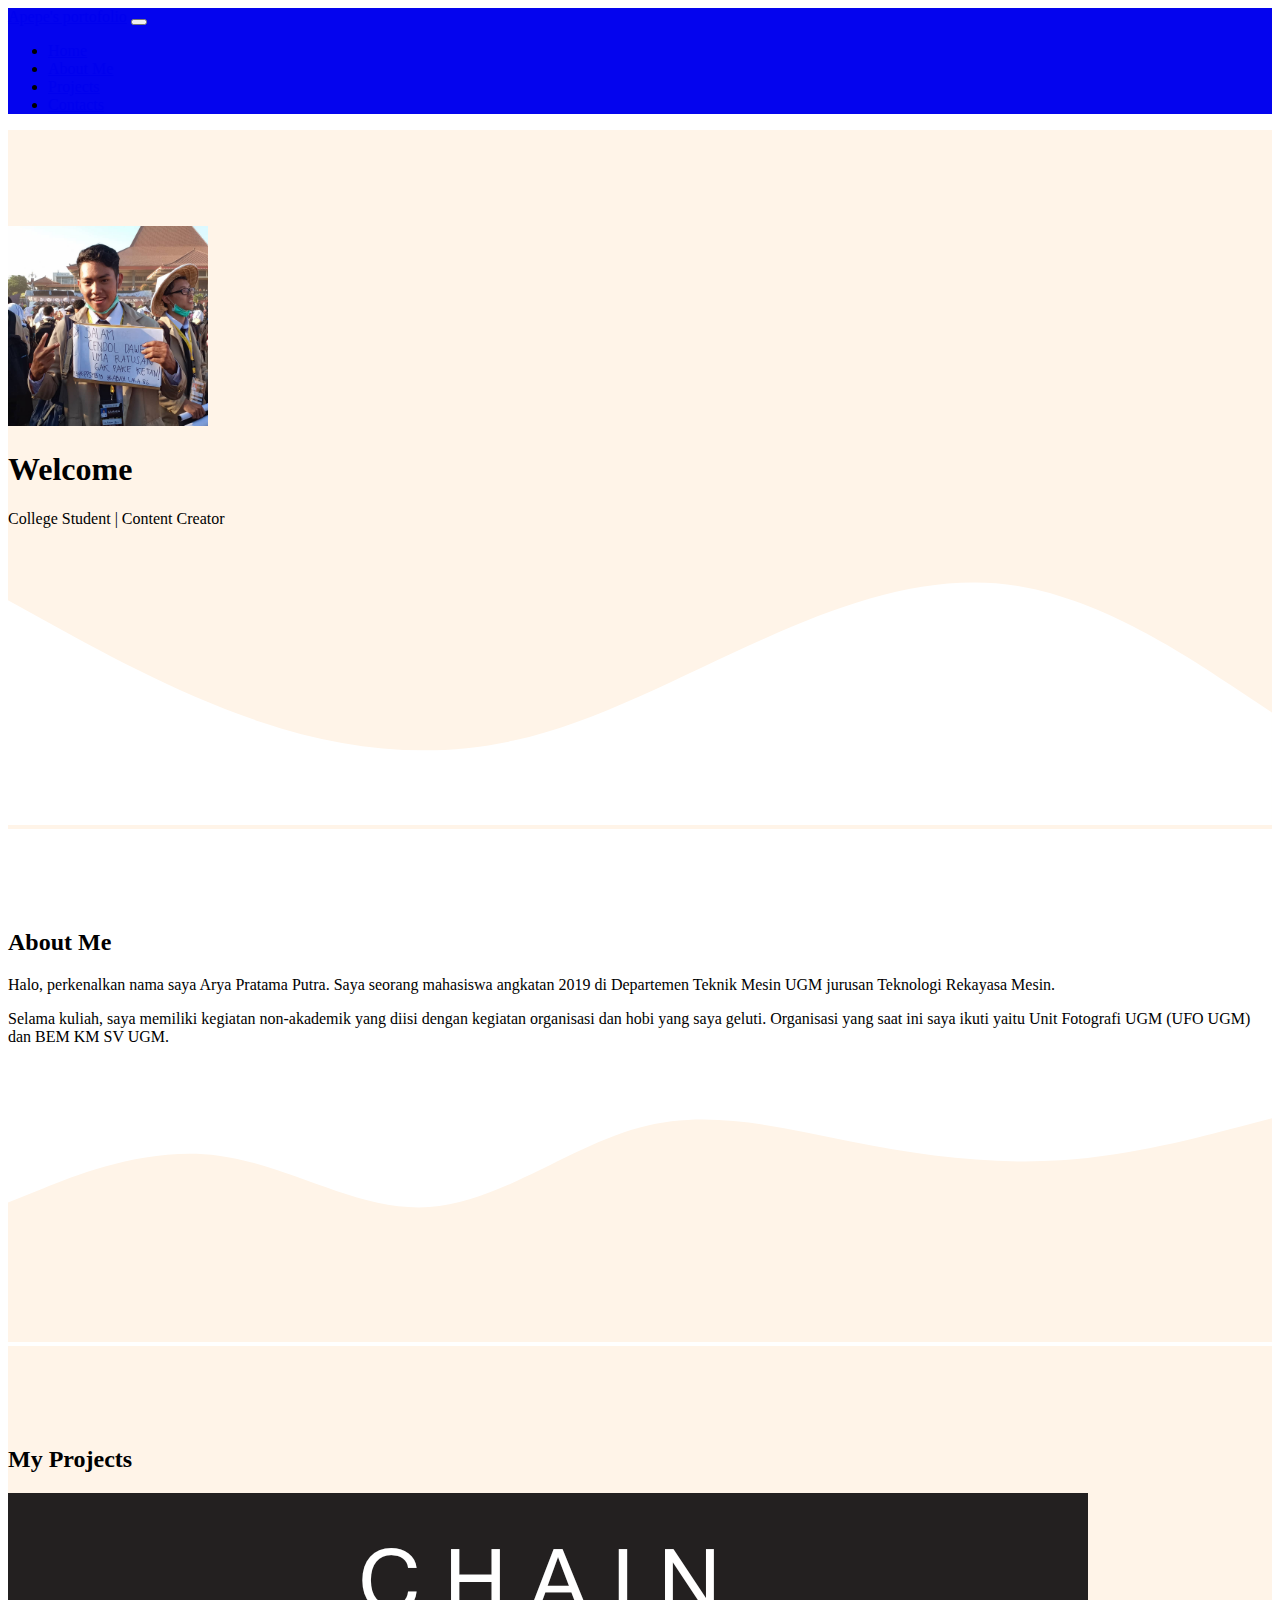
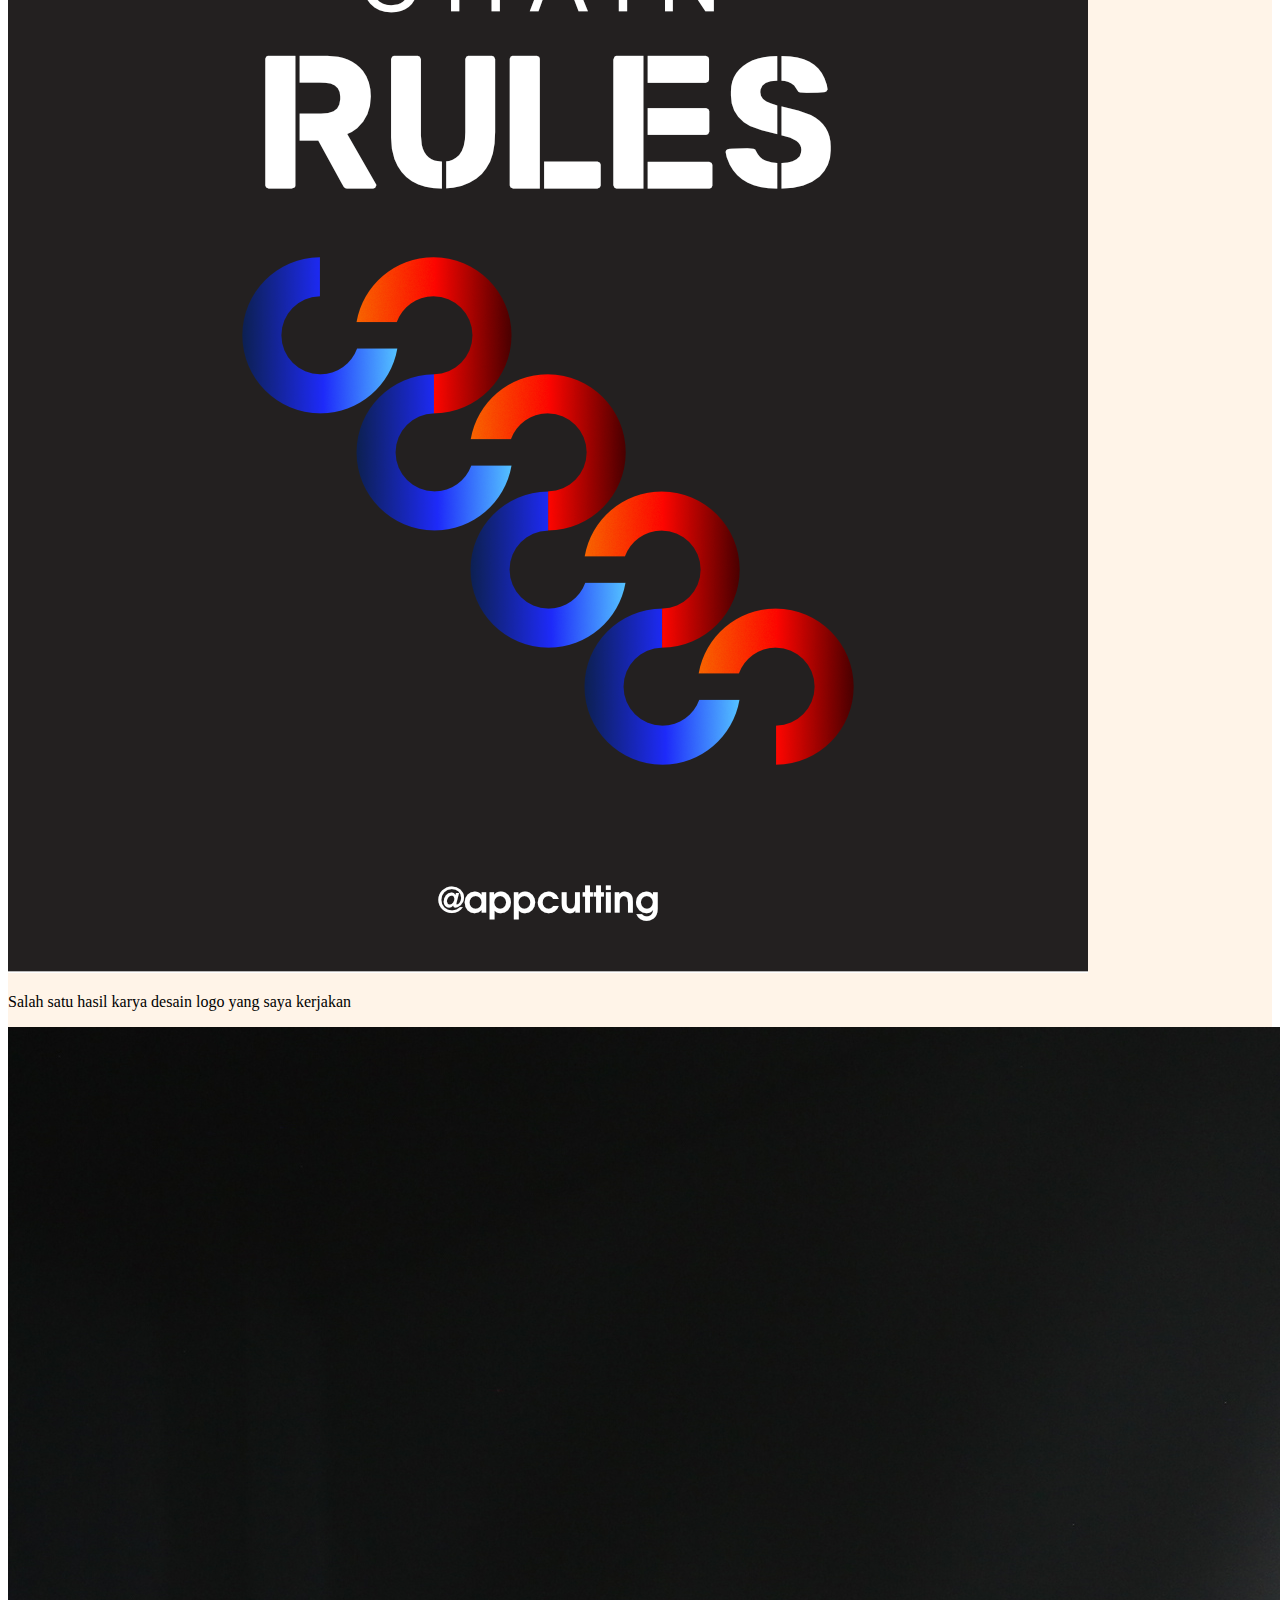
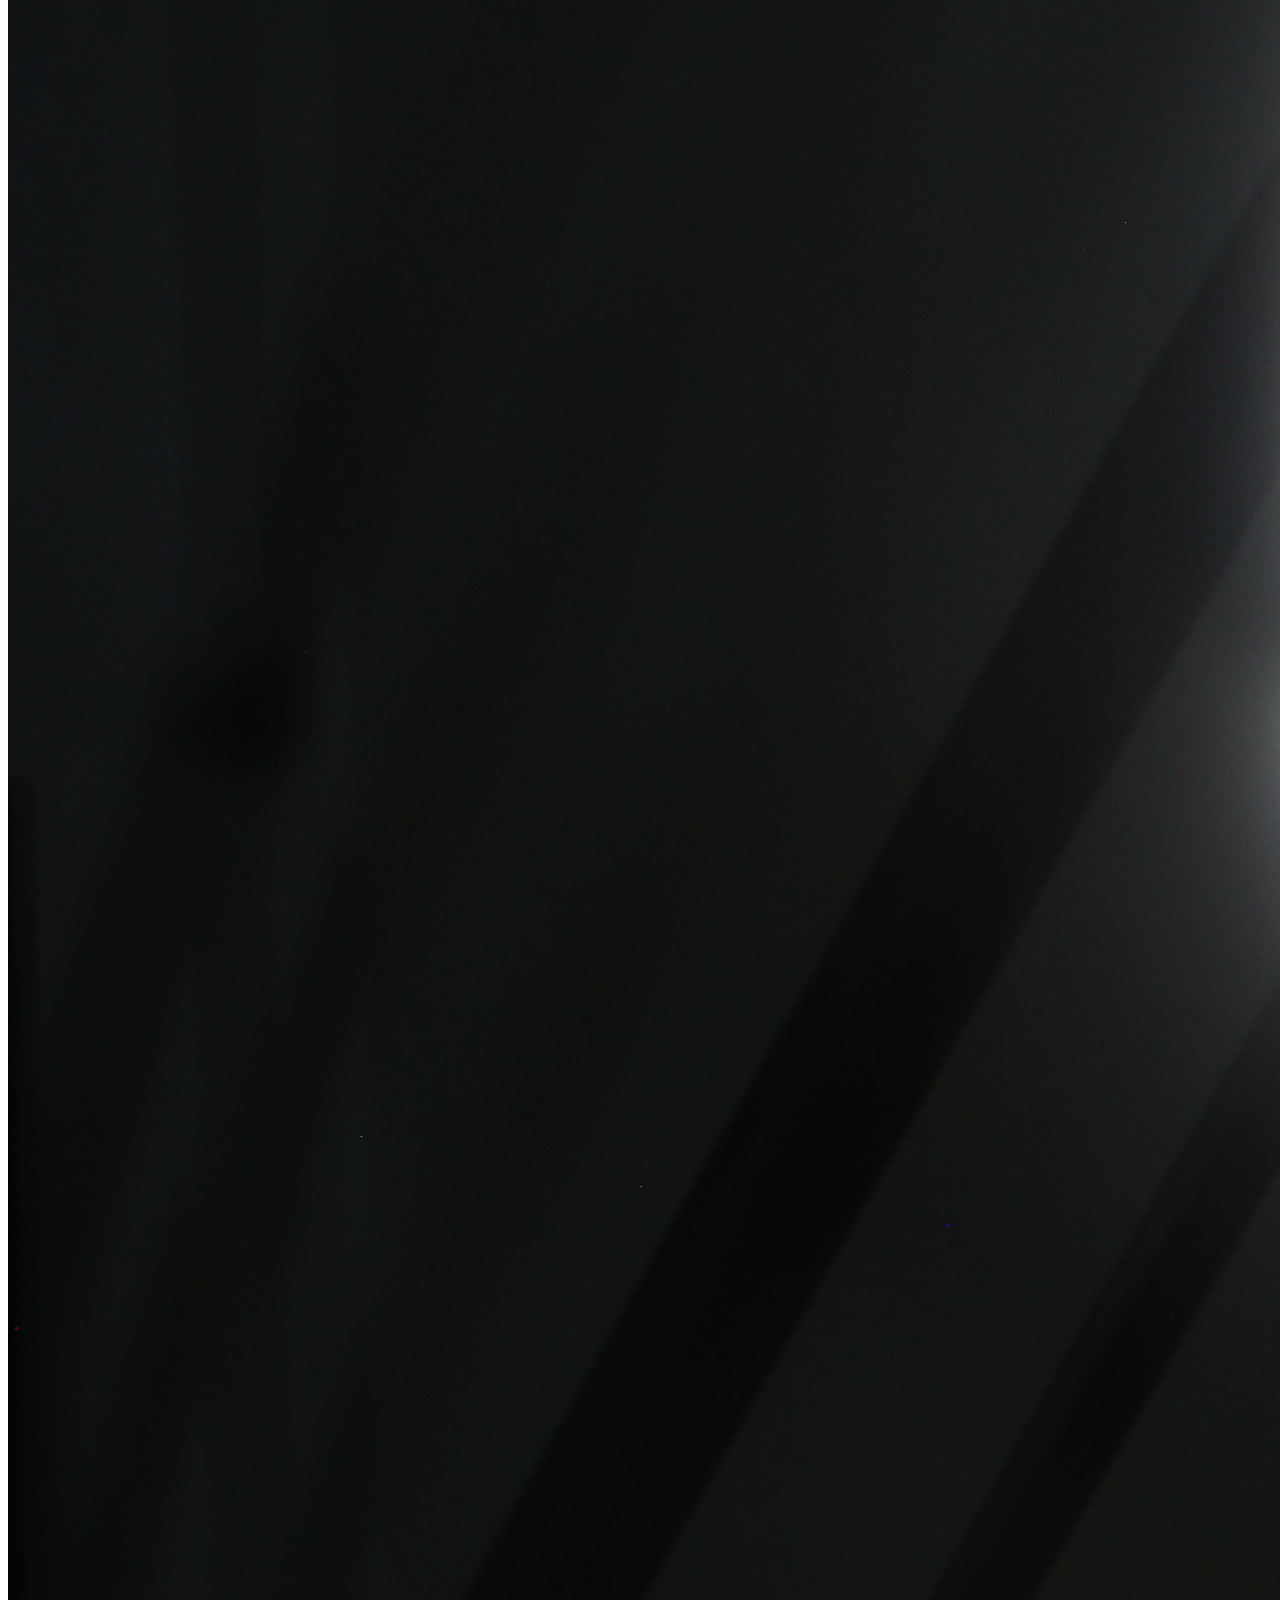
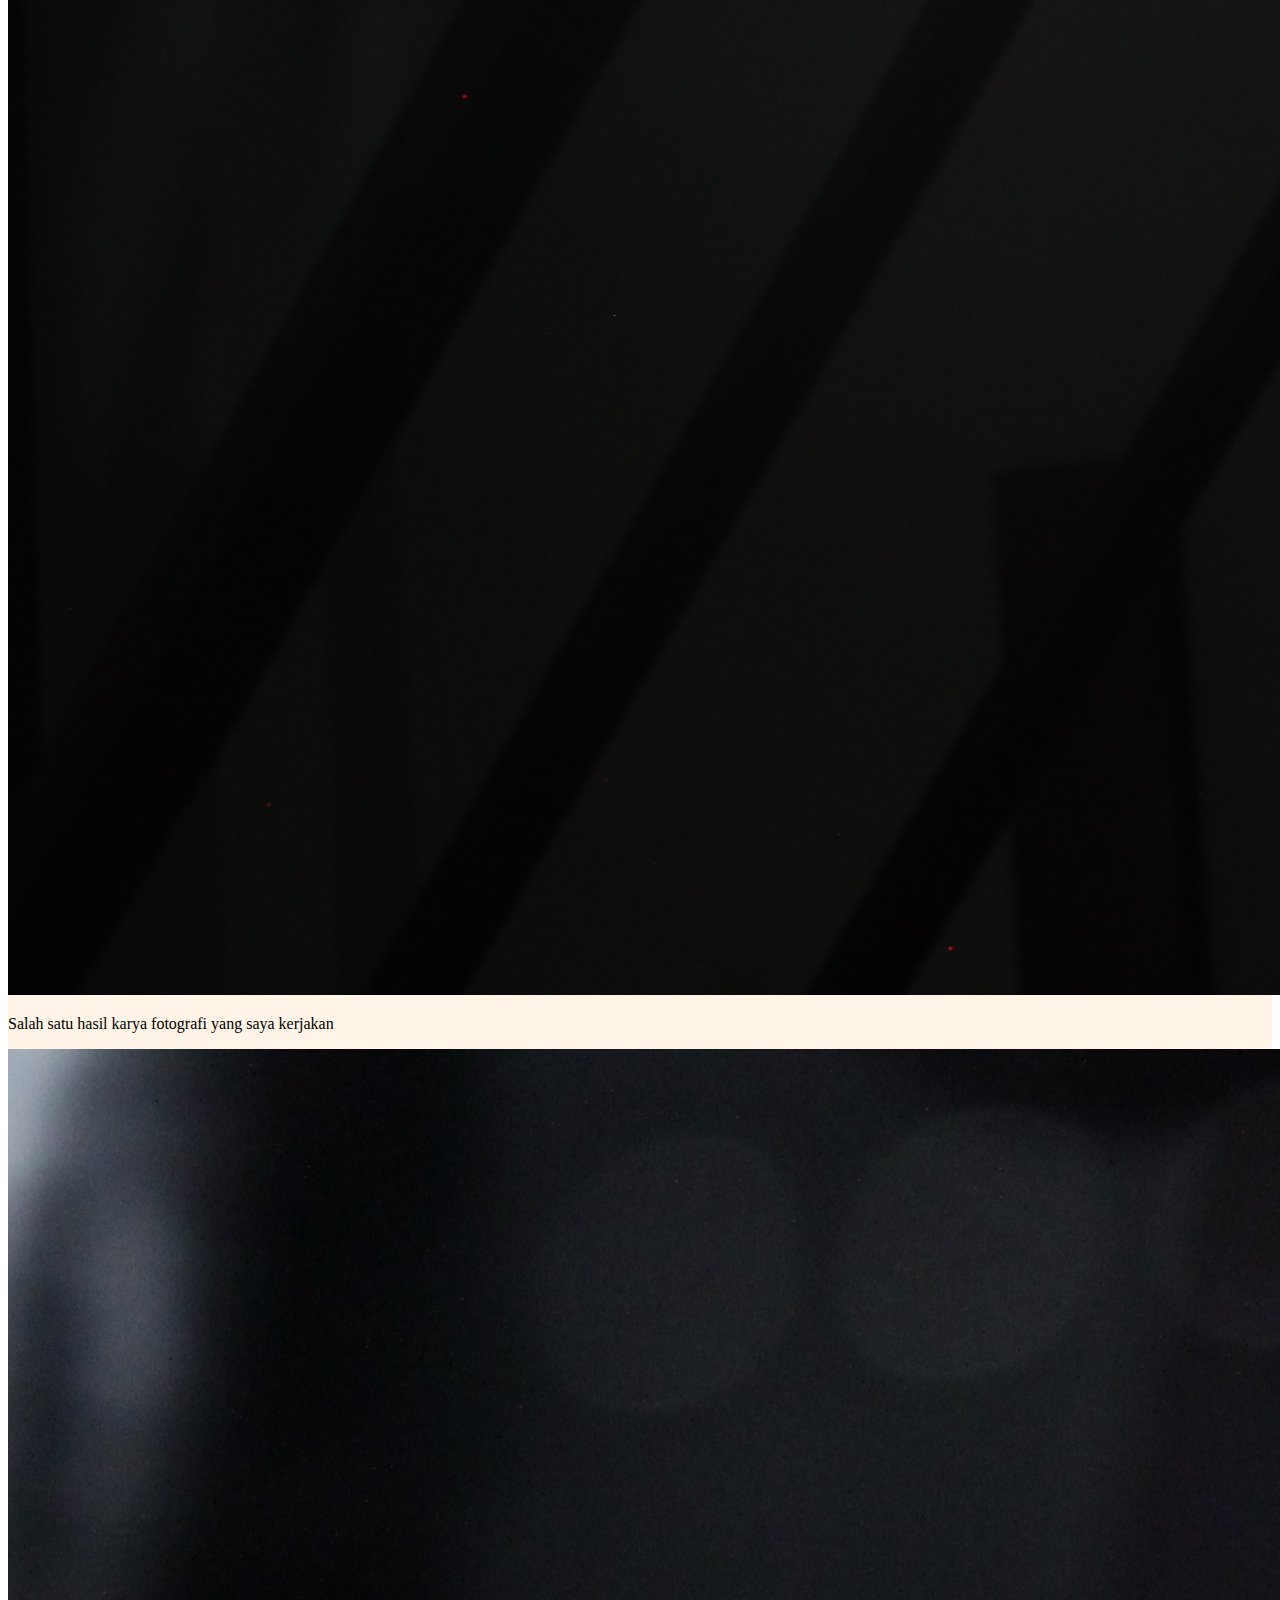
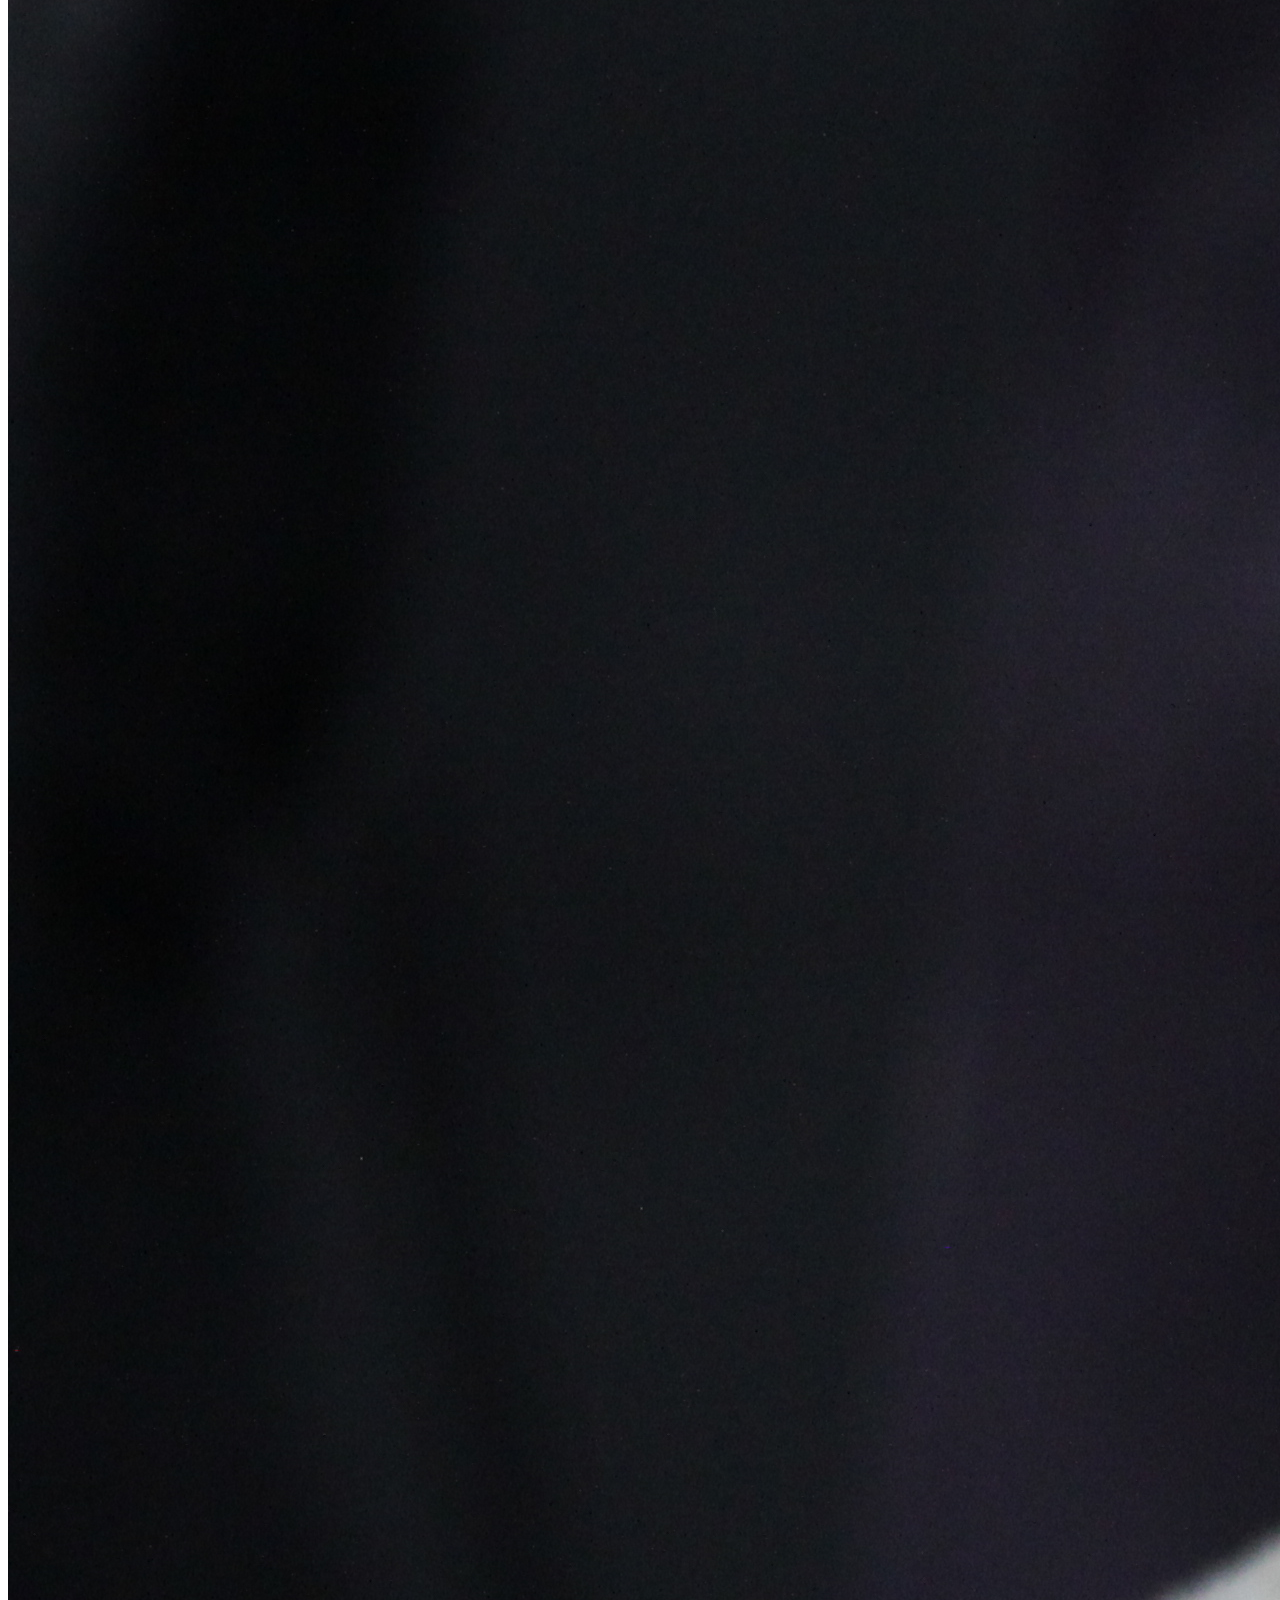
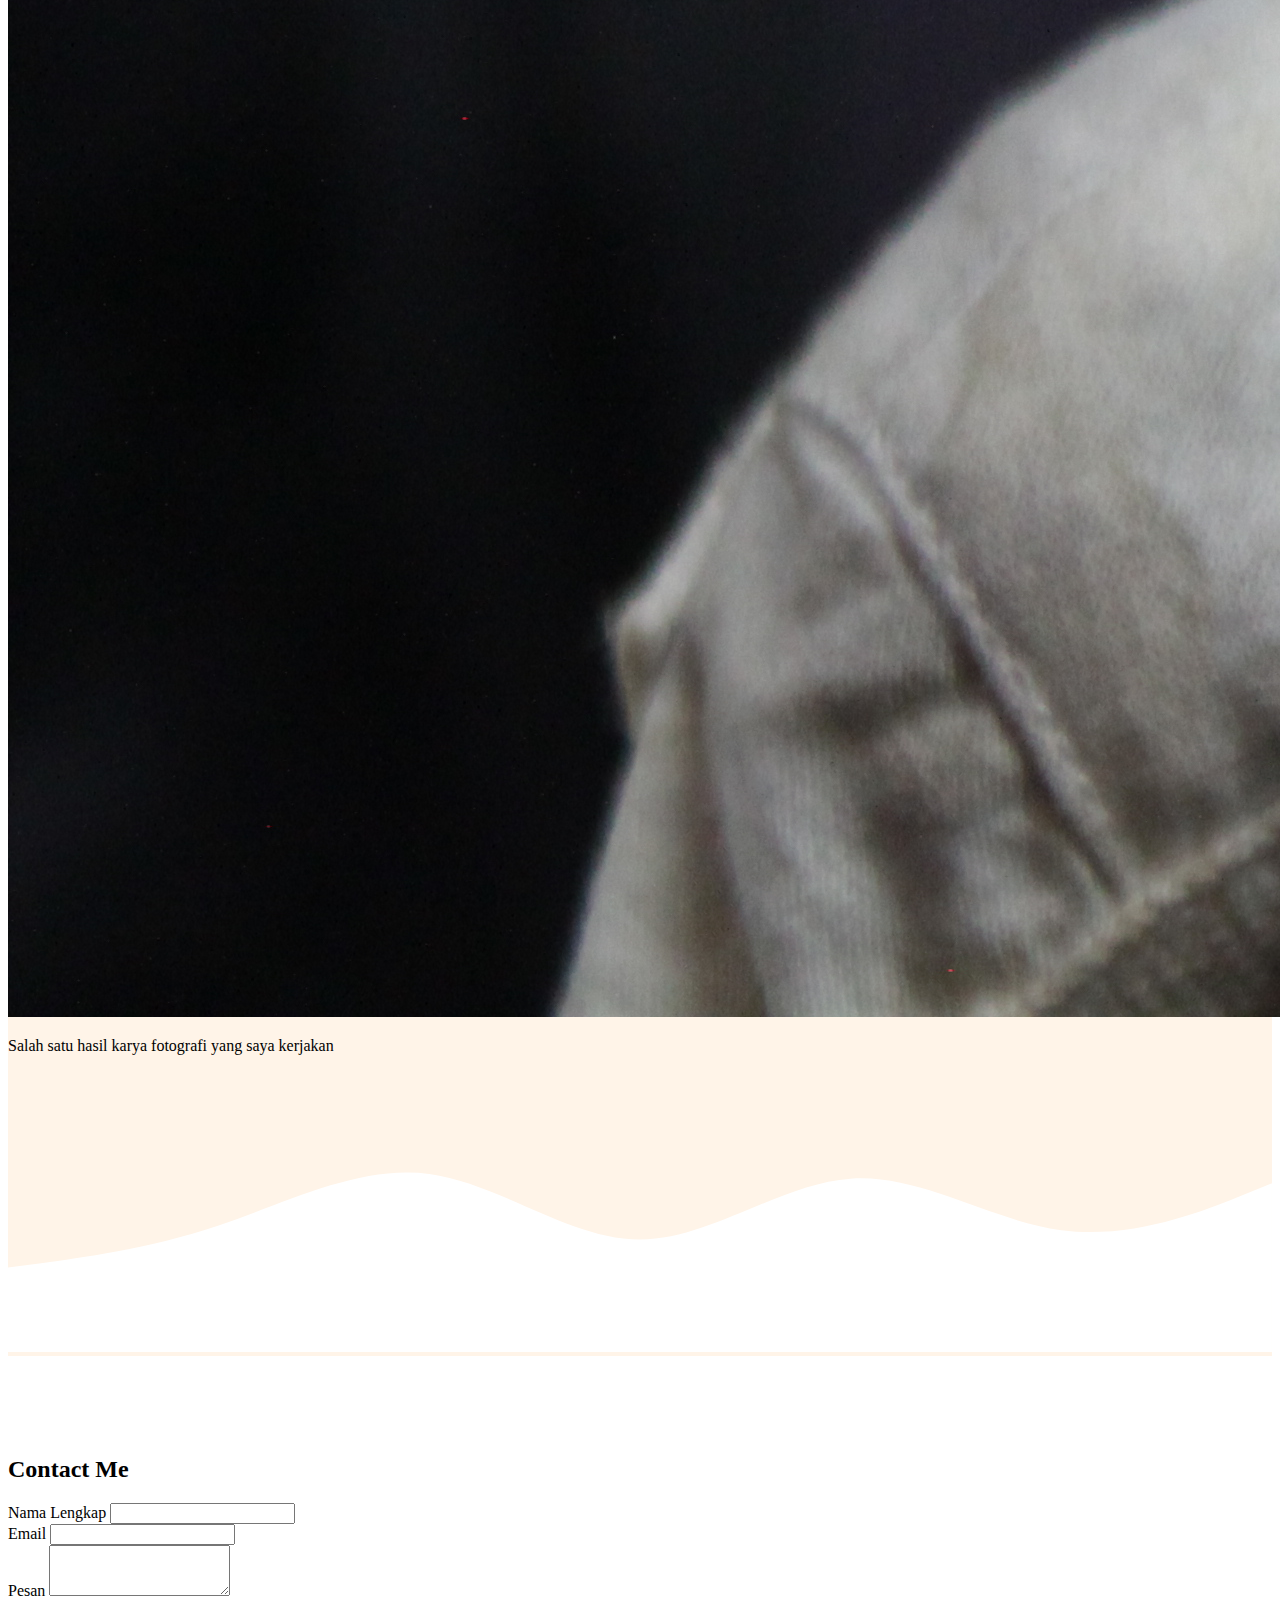
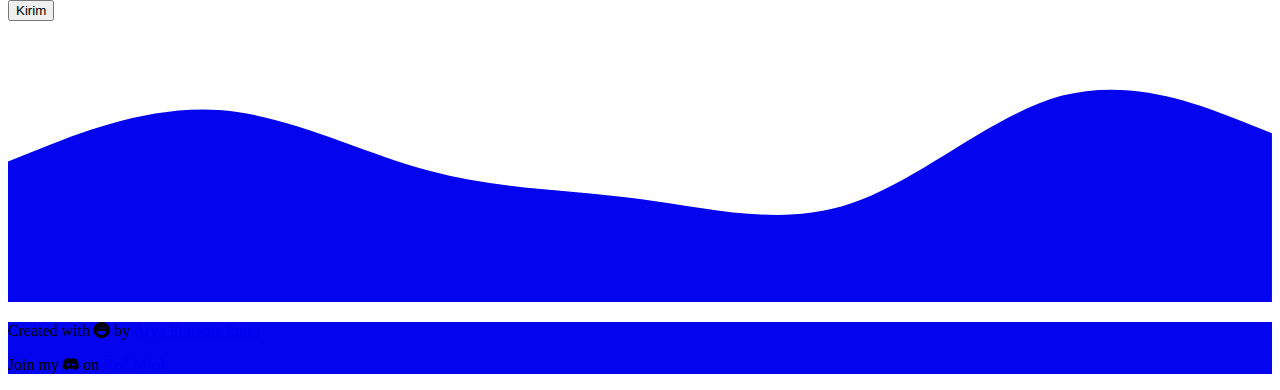
<file: index.html>
<!DOCTYPE html>
<html lang="en">
  <head>
    <!-- Required meta tags -->
    <meta charset="utf-8" />
    <meta name="viewport" content="width=device-width, initial-scale=1" />

    <!-- Bootstrap CSS -->
    <link href="https://cdn.jsdelivr.net/npm/bootstrap@5.0.0-beta3/dist/css/bootstrap.min.css" rel="stylesheet" integrity="sha384-eOJMYsd53ii+scO/bJGFsiCZc+5NDVN2yr8+0RDqr0Ql0h+rP48ckxlpbzKgwra6" crossorigin="anonymous" />
    
    <!-- Bootstrap Icons -->
    <link rel="stylesheet" href="https://cdn.jsdelivr.net/npm/bootstrap-icons@1.4.1/font/bootstrap-icons.css">
    <!-- My CSS -->
    <link rel="stylesheet" href="style.css">
    <title>My Portofolio</title>
  </head>
  <body id="home">
    <!-- Navigation bar -->
    <nav class="navbar navbar-expand-lg navbar-dark shadow-sm fixed-top" style="background-color: rgb(4, 4, 238)">
      <div class="container">
        <a class="navbar-brand" href="#">Apepe's portofolio</a>
        <button class="navbar-toggler" type="button" data-bs-toggle="collapse" data-bs-target="#navbarNav" aria-controls="navbarNav" aria-expanded="false" aria-label="Toggle navigation">
          <span class="navbar-toggler-icon"></span>
        </button>
        <div class="collapse navbar-collapse" id="navbarNav">
          <ul class="navbar-nav ms-auto">
            <li class="nav-item">
              <a class="nav-link active" aria-current="page" href="#home">Home</a>
            </li>
            <li class="nav-item">
              <a class="nav-link" href="#about">About Me</a>
            </li>
            <li class="nav-item">
              <a class="nav-link" href="#projects">Projects</a>
            </li>
            </li>
            <li class="nav-item">
              <a class="nav-link" href="#contact">Contacts</a>
            </li>
          </ul>
        </div>
      </div>
    </nav>
    <!-- Akhir Navigation bar -->

    <!-- Jumbotron -->
    <section class="jumbotron text-center">
        <img src="img/foto arya.jpg" alt="Arya Pratama Putra" width="200px" class="rounded-circle img-thumbnail">
        <h1 class="display-4">Welcome</h1>
        <p class="lead">College Student | Content Creator</p>
        <svg xmlns="http://www.w3.org/2000/svg" viewBox="0 0 1440 320"><path fill="#ffff" fill-opacity="1" d="M0,64L48,90.7C96,117,192,171,288,202.7C384,235,480,245,576,224C672,203,768,149,864,106.7C960,64,1056,32,1152,48C1248,64,1344,128,1392,160L1440,192L1440,320L1392,320C1344,320,1248,320,1152,320C1056,320,960,320,864,320C768,320,672,320,576,320C480,320,384,320,288,320C192,320,96,320,48,320L0,320Z"></path></svg>
    </section>
    <!-- Akhir Jumbotron -->

    <!-- About Me -->
    <section id="about">
        <div class="container">
            <div class="row text-center mb-3">
                <div class="col">
                    <h2>About Me</h2>
                </div>
            </div>
            <div class="row justify-content-center fs-5 text-center">
                <div class="col-md-5">
                    <p>Halo, perkenalkan nama saya Arya Pratama Putra. Saya seorang mahasiswa angkatan 2019 di Departemen
                      Teknik Mesin UGM jurusan Teknologi Rekayasa Mesin. 
                    </p>
                </div>
                <div class="col-md-5">
                    <p>Selama kuliah, saya memiliki kegiatan non-akademik yang diisi dengan kegiatan organisasi
                      dan hobi yang saya geluti. Organisasi yang saat ini saya ikuti yaitu Unit Fotografi UGM
                      (UFO UGM) dan BEM KM SV UGM.
                    </p>
                </div>
            </div>
        </div>
        <svg xmlns="http://www.w3.org/2000/svg" viewBox="0 0 1440 320"><path fill="#fff4e8" fill-opacity="1" d="M0,160L40,144C80,128,160,96,240,106.7C320,117,400,171,480,165.3C560,160,640,96,720,74.7C800,53,880,75,960,90.7C1040,107,1120,117,1200,112C1280,107,1360,85,1400,74.7L1440,64L1440,320L1400,320C1360,320,1280,320,1200,320C1120,320,1040,320,960,320C880,320,800,320,720,320C640,320,560,320,480,320C400,320,320,320,240,320C160,320,80,320,40,320L0,320Z"></path></svg>
    </section>
    <!-- Akhir About Me -->
    <!-- Projects -->
    <section id="projects">
        <div class="container">
            <div class="row text-center mb-3">
                <div class="col">
                    <h2>My Projects</h2>
                </div>
            </div>
            <div class="row">
                <div class="col-md-4 mb-3">
                    <div class="card">
                        <img src="img/projects/Chain Rules.png" class="card-img-top" alt="Projects Logo Design">
                        <div class="card-body">
                          <p class="card-text">Salah satu hasil karya desain logo yang saya kerjakan</p>
                        </div>
                      </div>
                </div>
                <div class="col-md-4 mb-3">
                    <div class="card">
                        <img src="img/projects/7.JPG" class="card-img-top" alt="Projects Fotografi">
                        <div class="card-body">
                          <p class="card-text">Salah satu hasil karya fotografi yang saya kerjakan</p>
                        </div>
                      </div>
                </div>
                <div class="col-md-4 mb-3">
                    <div class="card">
                        <img src="img/projects/IMG_0111.JPG" class="card-img-top" alt="Projects Fotografi">
                        <div class="card-body">
                          <p class="card-text">Salah satu hasil karya fotografi yang saya kerjakan</p>
                        </div>
                      </div>
                </div>
            </div>
        </div>
        <svg xmlns="http://www.w3.org/2000/svg" viewBox="0 0 1440 320"><path fill="#ffff" fill-opacity="1" d="M0,224L40,218.7C80,213,160,203,240,176C320,149,400,107,480,117.3C560,128,640,192,720,192C800,192,880,128,960,122.7C1040,117,1120,171,1200,181.3C1280,192,1360,160,1400,144L1440,128L1440,320L1400,320C1360,320,1280,320,1200,320C1120,320,1040,320,960,320C880,320,800,320,720,320C640,320,560,320,480,320C400,320,320,320,240,320C160,320,80,320,40,320L0,320Z"></path></svg>
    </section>
    <!-- Akhir Projects -->
    
    <!-- Contacts -->
    <section id="contact">
        <div class="container">
            <div class="row text-center mb-3">
                <div class="col">
                    <h2>Contact Me</h2>
                </div>
            </div>
            <div class="row justify-content-center">
                <div class="col-md-6">
                    <form>
                        <div class="mb-3">
                          <label for="name" class="form-label">Nama Lengkap</label>
                          <input type="text" class="form-control" id="name" aria-describedby="name">
                          </div>
                        <div class="mb-3">
                          <label for="email" class="form-label">Email</label>
                          <input type="email" class="form-control" id="email" aria-describedby="email">
                          </div>
                          <div class="mb-3">
                            <label for="pesan" class="form-label">Pesan</label>
                            <textarea class="form-control" id="pesan" rows="3"></textarea>
                          </div>
                        <button type="submit" class="btn btn-warning">Kirim</button>
                      </form>
                </div>
            </div>
        </div>
        <svg xmlns="http://www.w3.org/2000/svg" viewBox="0 0 1440 320"><path fill="#0404ee" fill-opacity="1" d="M0,160L40,144C80,128,160,96,240,101.3C320,107,400,149,480,170.7C560,192,640,192,720,202.7C800,213,880,235,960,208C1040,181,1120,107,1200,85.3C1280,64,1360,96,1400,112L1440,128L1440,320L1400,320C1360,320,1280,320,1200,320C1120,320,1040,320,960,320C880,320,800,320,720,320C640,320,560,320,480,320C400,320,320,320,240,320C160,320,80,320,40,320L0,320Z"></path></svg>
    </section>
    <!-- Akhir Contacts -->

    <!-- Footer -->
    <footer class="text-white text-center pb-4" style="background-color:rgb(4, 4, 238)">
        <p>Created with <i class="bi bi-emoji-laughing-fill text-warning"></i> by <a href="https://www.instagram.com/appzones/" class="text-white fw-bold">Arya Pratama Putra</a></p>
        <p>Join my <i class="bi bi-discord"></i> on <a href="https://discord.gg/UBaccXc8wE" class="text-white fw-bold fst-italic">Red Mask</a></p>
    </footer>
    <!-- Akhir Footer -->
    <!-- Bootstrap Bundle with Popper -->
    <script src="https://cdn.jsdelivr.net/npm/bootstrap@5.0.0-beta3/dist/js/bootstrap.bundle.min.js" integrity="sha384-JEW9xMcG8R+pH31jmWH6WWP0WintQrMb4s7ZOdauHnUtxwoG2vI5DkLtS3qm9Ekf" crossorigin="anonymous"></script>
  </body>
</html>
</file>
<file: style.css>
.jumbotron {
  padding-top: 6rem;
  background-color: #fff4e8;
}

#projects {
  background-color: #fff4e8;
}

section {
  padding-top: 5rem;
}
</file>
